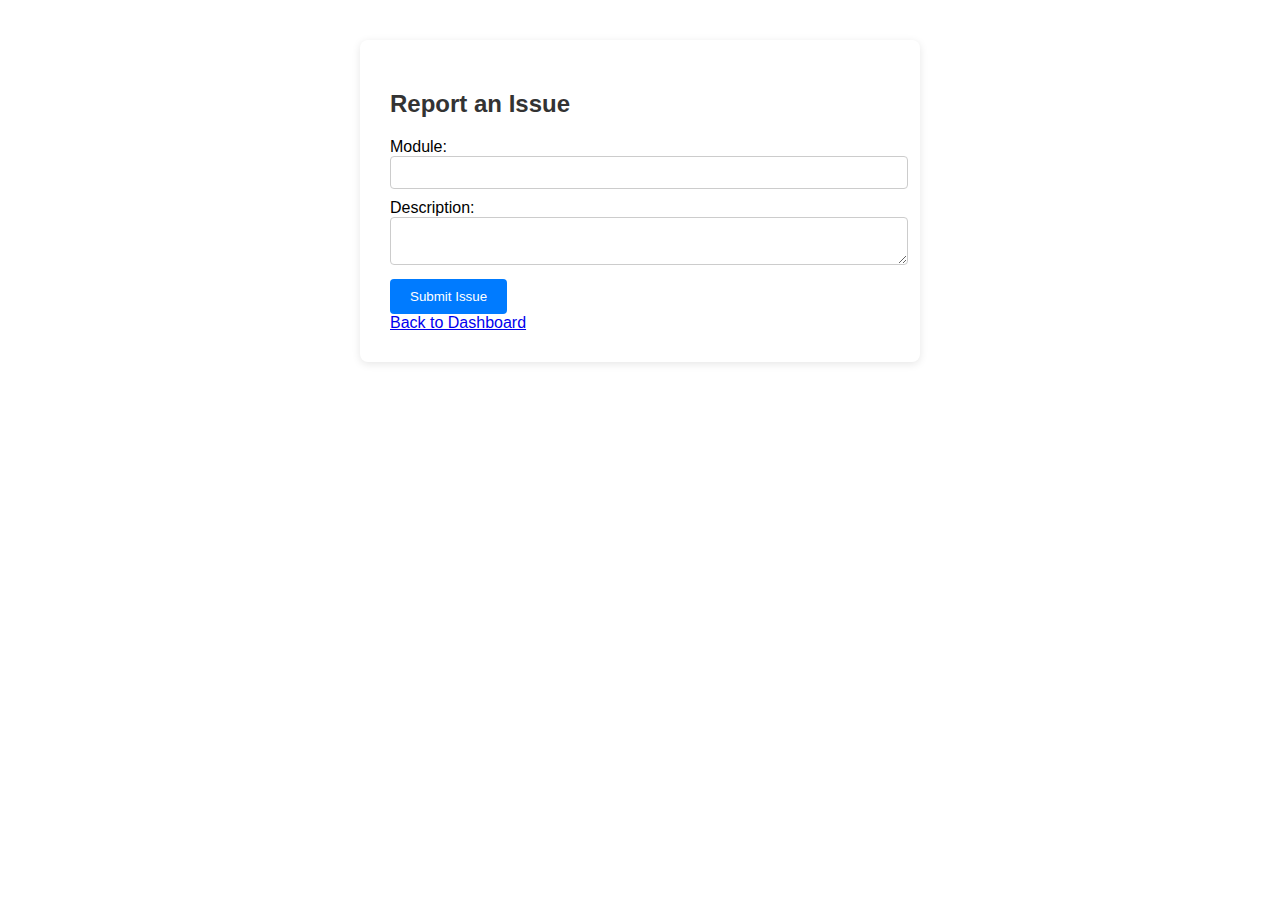
<file: templates/report_issue.html>
<!DOCTYPE html>
<html lang="en">
<head>
    <meta charset="UTF-8">
    <meta name="viewport" content="width=device-width, initial-scale=1.0">
    <title>Report Issue - SupportOps</title>
    <link rel="stylesheet" href="/static/style.css">
</head>
<body>
    <div class="container">
        <h2>Report an Issue</h2>
        <form method="POST">
            <label for="module">Module:</label>
            <input type="text" name="module" required><br>
            <label for="description">Description:</label>
            <textarea name="description" required></textarea><br>
            <button type="submit">Submit Issue</button>
        </form>
        <a href="/">Back to Dashboard</a>
    </div>
</body>
</html>
</file>
<file: static/style.css>
body {
    font-family: Arial, sans-serif;
    background-size: cover;
    margin: 0;
    padding: 0;
}
/* Default container styles */
.container {
    background: #fff;
    margin: 40px auto;
    padding: 30px;
    border-radius: 8px;
    box-shadow: 0 2px 8px rgba(0,0,0,0.1);
    max-width: 500px;
}

/* Figma-inspired styles for login page only */
.container.login-container {
    display: flex;
    width: 320px;
    min-width: 320px;
    padding: var(--sds-size-space-600);
    flex-direction: column;
    align-items: flex-start;
    gap: var(--sds-size-space-600);
    flex-shrink: 0;
    border-radius: var(--sds-size-radius-200);
    border: var(--sds-size-stroke-border) solid var(--sds-color-border-default-default);
    background: var(--sds-color-background-default-default);
    margin: 40px auto;
    box-shadow: 0 2px 8px rgba(0,0,0,0.1);
}
h2, h3 {
    color: #333;
}
table {
    width: 100%;
    border-collapse: collapse;
    margin-top: 20px;
}
th, td {
    border: 1px solid #ccc;
    padding: 8px;
    text-align: left;
}
th {
    background: #eee;
}
.flashes {
    color: red;
    list-style: none;
    padding: 0;
}
input, textarea {
    width: 100%;
    margin-bottom: 10px;
    padding: 8px;
    border: 1px solid #ccc;
    border-radius: 4px;
}
button {
    background: #007bff;
    color: #fff;
    border: none;
    padding: 10px 20px;
    border-radius: 4px;
    cursor: pointer;
}
button:hover {
    background: #0056b3;
}
</file>
